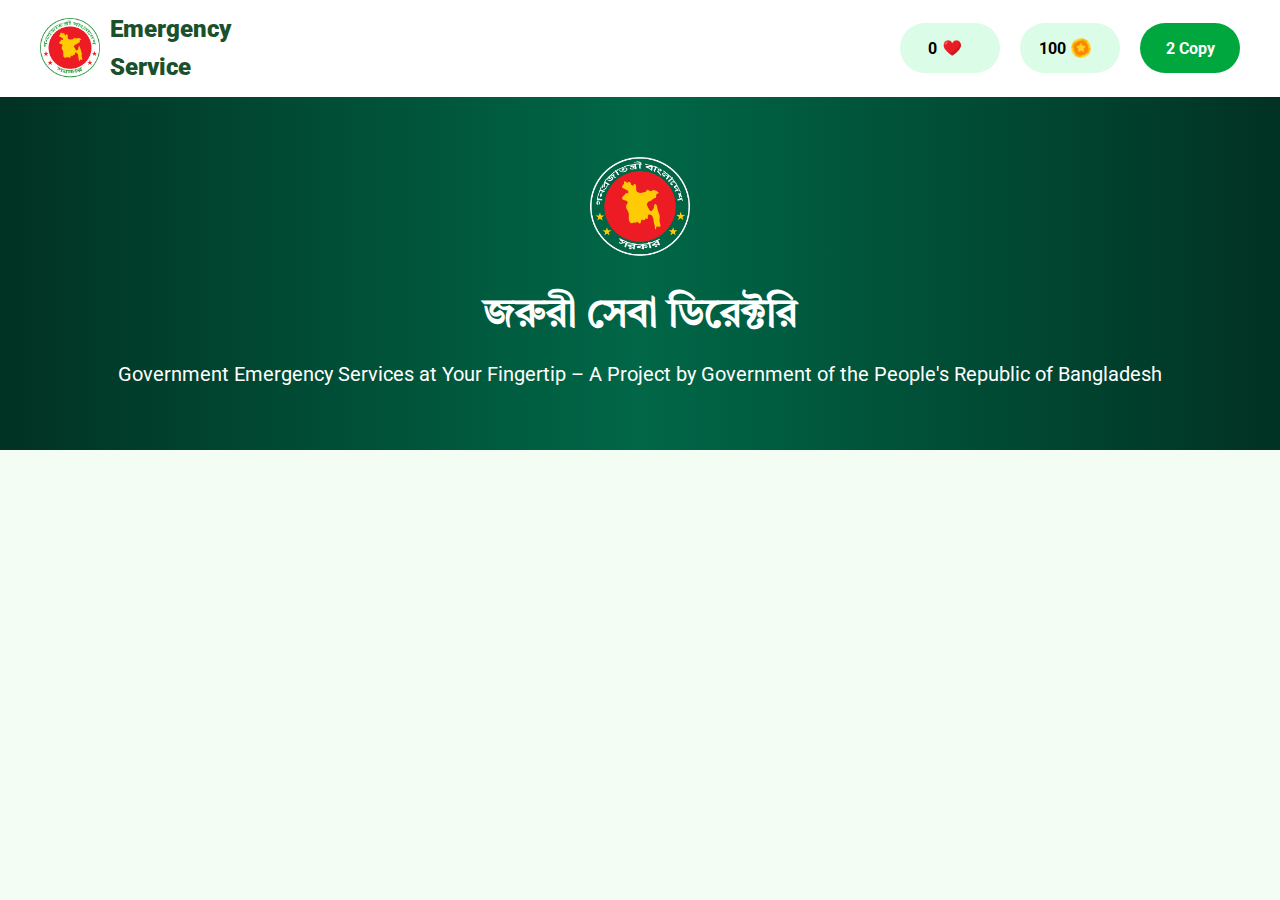
<file: index.html>
<!DOCTYPE html>
<html lang="en">
<head>
    <meta charset="UTF-8">
    <meta name="viewport" content="width=device-width, initial-scale=1.0">
    <title>Emergency Services Directory</title>
     <!-- link-css -->
     <link rel="stylesheet" href="css/main.css">
</head>
<body>
    <!-- Header Section -->
    <div class="header">
        <div class="logo-container">
            <img src="assets/logo.png" alt="Bangladesh Seal" class="logo">
            <span>Emergency <br>  Service</span>
        </div>
        <div class="header-buttons">
            <div class="header-button likes">
                <span>0</span>
                <img src="assets/heart.png" alt="Likes" class="icon-img">
            </div>
            <div class="header-button stars">
                <span>100</span>
                <img src="assets/coin.png" alt="Stars" class="icon-img">
            </div>
            <div class="header-button copy-button">
                <span>2 Copy</span>
            </div>
        </div>
    </div>

    <!-- Hero Section -->
    <div class="hero">
        <img src="assets/logo-dark.png" alt="Bangladesh Seal" class="main-logo">
        <h1 class="title">জরুরী সেবা ডিরেক্টরি</h1>
        <p class="subtitle">Government Emergency Services at Your Fingertip – A Project by Government of the People's Republic of Bangladesh</p>
    </div>
</body>
</html>
</file>
<file: css/main.css>
@import url('https://fonts.googleapis.com/css2?family=Tiro+Bangla&display=swap');
@import url('https://fonts.googleapis.com/css2?family=Roboto:wght@400;500;700&display=swap');

:root {
    --primary-color: #1a512c;
    --secondary-color: #f0f2f5;
    --accent-color: #ff3b3b;
    --text-color: #333;
    --light-text: #666;
    --card-bg: white;
    --shadow: 0 4px 8px rgba(0, 0, 0, 0.05);
}
* {
    box-sizing: border-box;
    margin: 0;
    padding: 0;
}

body {
    font-family: 'Roboto', sans-serif;
    background-color: #F3FDF4;
    color: var(--text-color);
    line-height: 1.6;
}

/* Header Styles */
.header {
    display: flex;
    justify-content: space-between;
    align-items: center;
    padding: 10px 20px;
    background-color: var(--card-bg);
    box-shadow: var(--shadow);
    top: 0;
    z-index: 100;
}

.logo-container {
    display: flex;
    align-items: center;
    padding-left: 20px;    
}
.logo-container span {
    color: var(--primary-color);
    font-size: 24px;
    font-weight: 900;
}
.logo {
    height: 60px;
    margin-right: 10px; 
}

.header-buttons {
    display: flex;
    gap: 20px;
    padding-right: 20px;
}

.header-button {
    width: 100px;
    height: 50px;
    display: flex;
    justify-content: center;
    align-items: center;
    padding: 8px 15px;
    border-radius: 30px;
    font-weight: bold;
    cursor: pointer;
    transition: background-color 0.3s;
}

.likes {
    background-color: #DBFCE7;
    color: black;
}

.stars {
    background-color: #DBFCE7;
    color: black;
}

.copy-button {
    background-color: #00A63E;
    color: white;
}

.icon-img {
    width: 30px;
    height: 20px;
    margin-right: 5px;
    object-fit: contain;
    cursor: pointer;
}

/* Hero Section */
.hero {
    background: linear-gradient(90deg, #013223 0%, #006747 50%, #013223 100%);
    color: white;
    text-align: center;
    padding: 60px 20px;
}

.main-logo {
    height: 100px;
    margin-bottom: 20px;
}

.title {
    font-family: 'Tiro Bangla', serif;
    font-size: 2.5rem;
    font-weight: bold;
    margin: 0;
}

.subtitle {
    margin-top: 10px;
    font-size: 20px;
}

/* Main Content Layout */
.content-wrapper {
    display: flex;
    flex-direction: column;
    padding: 20px;
    gap: 20px;
    max-width: 1300px;
    margin: 0 auto;
}

@media (min-width: 992px) {
    .content-wrapper {
        flex-direction: row;
    }
    
    /* Mobile-history-container*/
    .history-container {
        order: 2;
        width: 300px;
        top: 90px;
        height: auto;
    }
    
    .main-container {
        order: 1;
        flex: 1;
    }
}

/* On mobile */
@media (max-width: 991px) {
    .content-wrapper {
        flex-direction: column;
    }
    
    .history-container {
        order: 1;
    }
    
    .main-container {
        order: 2;
    }
}


/* Cards Grid */
.main-container {
    display: grid;
    grid-template-columns: repeat(auto-fill, minmax(300px, 1fr));
    gap: 20px;
}

.card {
    background-color: var(--card-bg);
    border-radius: 12px;
    padding: 20px;
    box-shadow: var(--shadow);
    display: flex;
    flex-direction: column;
    justify-content: space-between;
    transition: transform 0.3s ease;
}

.card:hover {
    transform: translateY(-5px);
}

.card-header {
    display: flex;
    align-items: flex-start;
    justify-content: space-between;
}

.card-icon {
    background-color: #ffe6e6;
    padding: 10px;
    border-radius: 8px;
    display: flex;
    align-items: center;
    justify-content: center;
    width: 44px;
    height: 44px;
}

.police-card-icon {
    background-color: #DFEFFF;
    padding: 10px;
    border-radius: 8px;
    display: flex;
    align-items: center;
    justify-content: center;
    width: 44px;
    height: 44px;
}

.card-icon .icon-img {
    width: 24px;
    height: 24px;
    margin: 0;
}

.favorite-icon .icon-img {
    width: 20px;
    height: 20px;
}

.card-details {
    margin-top: 15px;
}

.card-title {
    font-size: 18px;
    font-weight: 500;
    color: var(--text-color);
    margin: 0;
}

.card-title-bangla {
    font-family: 'Tiro Bangla', serif;
    font-size: 18px;
    font-weight: 500;
    color: var(--text-color);
    margin: 0;
}

.card-subtitle {
    font-size: 14px;
    color: var(--light-text);
    margin: 5px 0 0;
}

.card-number {
    font-size: 24px;
    font-weight: 700;
    color: var(--primary-color);
    margin: 10px 0;
}

.card-number-bangla {
    font-family: 'Tiro Bangla', serif;
    font-size: 18px;
    color: #6A7282;
    width: 100px;
    padding: 10px;
    border-radius: 40px;
    font-weight: 500;
    text-align: center;
    cursor: pointer;
    border: none;
    transition: opacity 0.3s;
    background-color: #F3F4F6;
}

.card-actions {
    display: flex;
    gap: 10px;
    margin-top: 20px;
}

.copy-btn, .call-btn {
    padding: 10px;
    border-radius: 20px;
    font-weight: 500;
    cursor: pointer;
    display: flex;
    align-items: center;
    justify-content: center;
    flex-grow: 1;
    border: none;
    transition: opacity 0.3s;
}

.copy-btn:hover, .call-btn:hover {
    opacity: 0.9;
}

.copy-btn {
    background-color: #e9ecef;
    color: #555;
}

.call-btn {
    background-color: #00A63E;
    color: white;
}

.btn-icon {
    width: 16px;
    height: 16px;
    margin-right: 5px;
    object-fit: contain;
    color: white;
}
</file>
